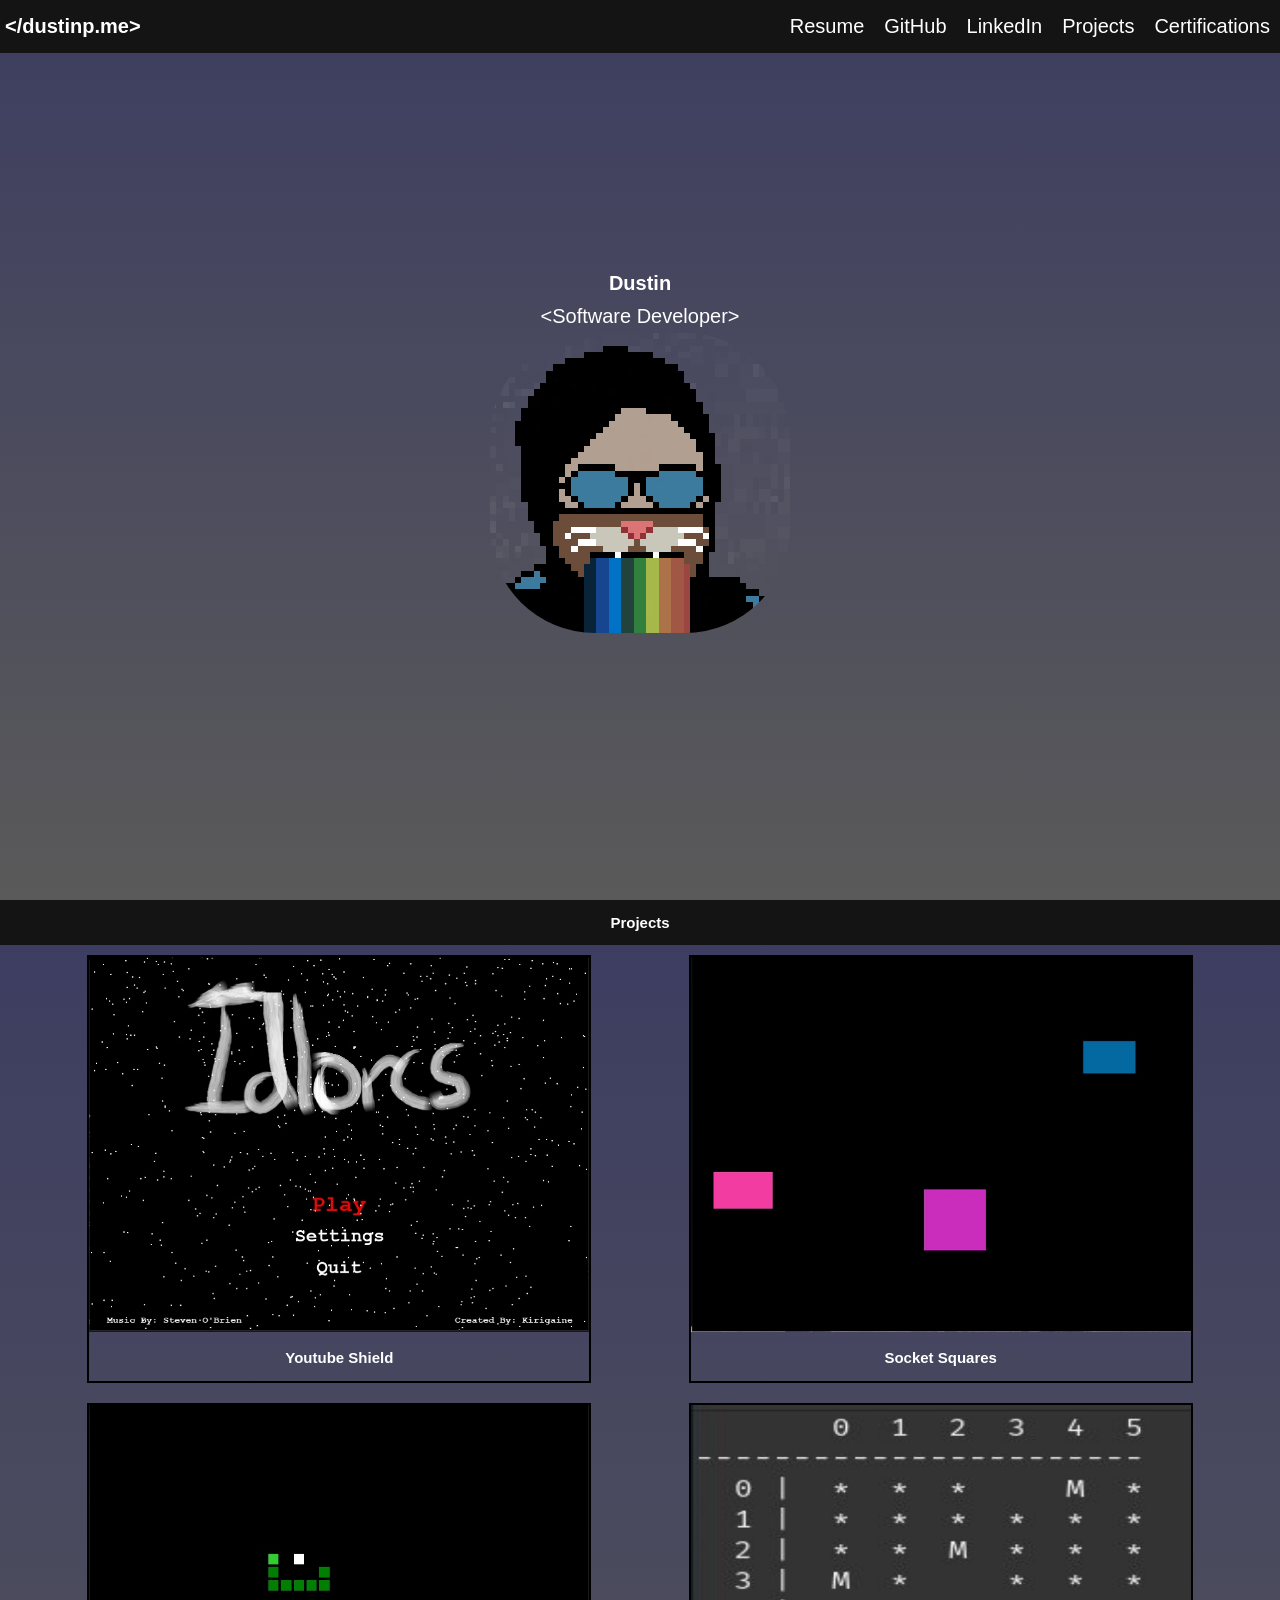
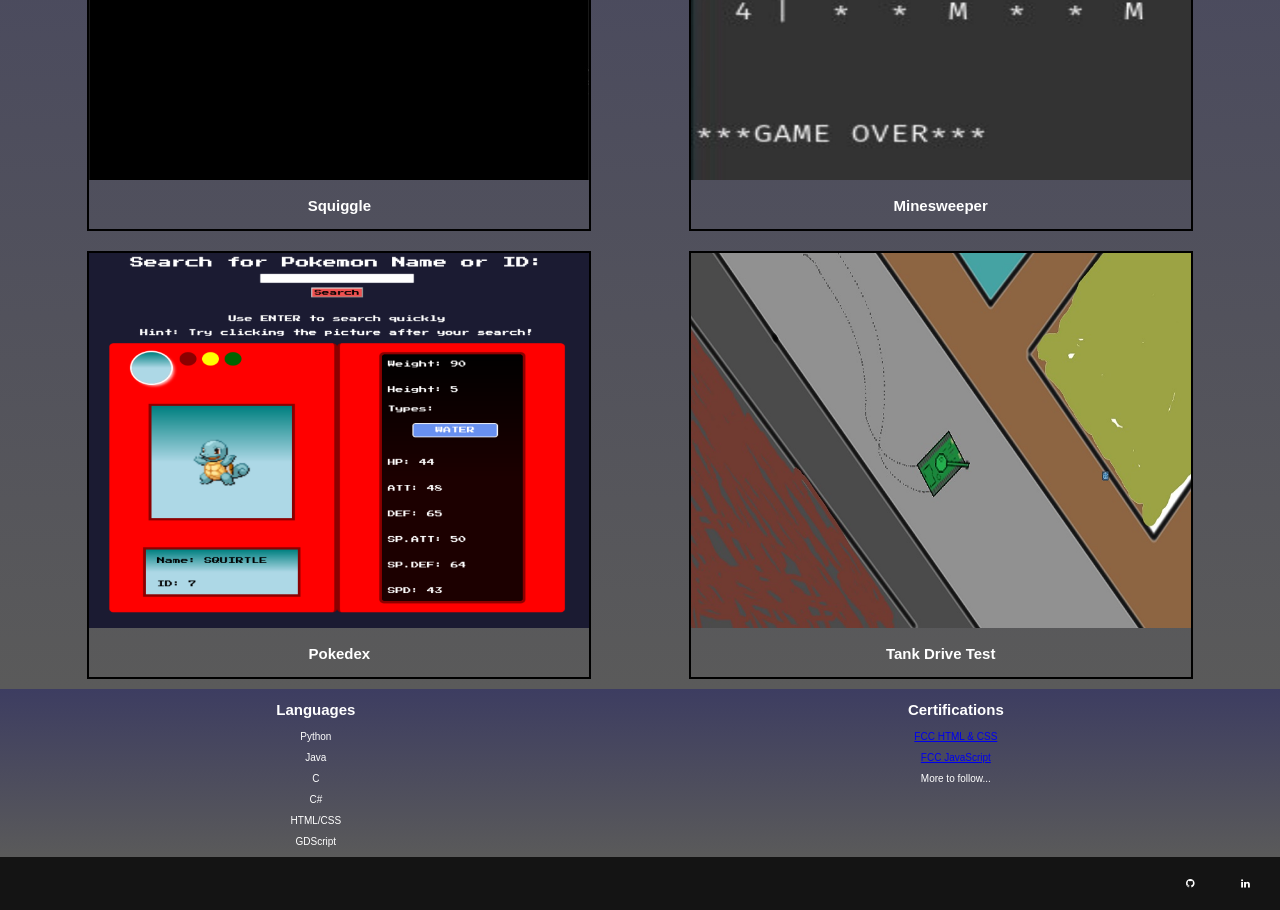
<file: index.html>
<!DOCTYPE HTML>
<html lang="en">
	<head>
		<title>Dustin P Portfolio</title>
		<meta charset="UTF-8">
		<meta name="viewport" content="width=device-width, initial-scale=1.0">
    <link rel="stylesheet" href="styles.css">
    <link rel="stylesheet" href="https://cdnjs.cloudflare.com/ajax/libs/font-awesome/4.7.0/css/font-awesome.min.css">
	</head>
	<body>

  <header>
    <h1 class="helm">&lt;/dustinp.me&gt;</h1>
    <nav id="navbar">
      
      <ul>
      <li class="nav-link">
        <a href="https://dustinp.me">Resume</a>
      </li>
      <li class="nav-link">
        <a id="profile-link" href="https://github.com/kirigaine" target="_blank">GitHub</a>
      </li>
      <li class="nav-link">
        <a href="https://www.linkedin.com/in/dustin-pruitt-176882202/">LinkedIn</a>
      </li>
      <li class="nav-link">
        <a href="#projects">Projects</a>
      </li>
      <li class="nav-link">
        <a href="#langs-and-certs">Certifications</a>
      </li>
      </ul>
    </nav>
  </header>

    <section class="welcome" id="welcome-section">
      <h1 class="player-name">Dustin</h1>
      <p class="player-guild"><span>&lt;Software Developer&gt;</span></p>
      <img class="player-portrait" alt="picture of a guy wearing glasses" src="images/me.svg">
    </section>
    <section id="projects">
    <h1 class="project-header">Projects</h1>
      <div class="project-container">

        <div class="project-tile">
          <a class="project-link" href="https://github.com/kirigaine/YouTube-Shield" target="_blank">
          <img class="project-image" src="images/idlorcs-preview.jpg">
          </a><h3 class="project-title">Youtube Shield</h3>
        </div>

        <div class="project-tile">
          <a class="project-link" href="https://github.com/kirigaine/Socket-Squares" target="_blank">
          <img class="project-image" src="images/ss-preview.jpg">
          </a><h3 class="project-title">Socket Squares</h3>
        </div>

        <div class="project-tile">
          <a class="project-link" href="https://github.com/kirigaine/CSharp-Squiggle-Snake-Game" target="_blank">
          <img class="project-image" src="images/squiggle-preview.jpg">
          </a><h3 class="project-title">Squiggle</h3>
        </div>

        <div class="project-tile">
          <a class="project-link" href="https://github.com/kirigaine/C-Minesweeper" target="_blank">
          <img class="project-image" src="images/ms-preview.jpg">
          </a><h3 class="project-title">Minesweeper</h3>
        </div>

        <div class="project-tile">
          <a class="project-link" href="pokedex/index.html" target="_blank">
          <img class="project-image" src="images/pokedex-preview.png">
          </a><h3 class="project-title">Pokedex</h3>
        </div>

        <div class="project-tile">
          <a class="project-link" href="https://github.com/kirigaine/Tank-Test-Game" target="_blank">
          <img class="project-image" src="images/tdt-preview.jpg">
          </a><h3 class="project-title">Tank Drive Test</h3>
        </div>

      </div>
    </section>
  <section id="langs-and-certs">
    <div class="languages-container">
      <h1 class="lang-title">Languages</h1>
      <ul class="languages">
        <li>Python</li>
        <li>Java</li>
        <li>C</li>
        <li>C#</li>
        <li>HTML/CSS</li>
        <li>GDScript</li>
      </ul>
    </div>
    <div class="certifications-container">
      <h1 class="cert-title">Certifications</h1>
      <ul class="certifications">
	      <li><a href="https://www.freecodecamp.org/certification/tholen2147/responsive-web-design" target="_blank">FCC HTML & CSS</a></li>
	      <li><a href="https://www.freecodecamp.org/certification/tholen2147/javascript-algorithms-and-data-structures-v8" target="_blank">FCC JavaScript</a></li>
        <li>More to follow...</li>
      </ul>
    </div>
  </section>
<footer>
  <a href="https://github.com/kirigaine" target="_blank" class="fa fa-github"></a>
  <a href="https://www.linkedin.com/in/dustin-pruitt-176882202/" class="fa fa-linkedin"></a>


</footer>

	</body>
</html>
</file>
<file: styles.css>
/*{
  border: 1px solid red;
}*/

:root{
  --main_color: white;
  --alt_color: rgba(40,40,80,90);
}

@media (prefers-reduced-motion: no-preference) {
  * {
    scroll-behavior: smooth;
  }
}

*{
  font-family: Quicksand, sans-serif;
  white-space: nowrap;
}

html{
  box-sizing: border-box;
  font-size: 62.5%;
  color: var(--main_color);
}

body{
  margin: 0;
  padding: 0;
  height: 100vh;
  width: 100%;

}

/* Top of page */

nav{
  top: 0;
}

header{
  background-color: rgb(20,20,20);
  position: fixed;
  top: 0;
  width: 100%;
  display: flex;
  justify-content: space-between;
  align-items: center;
  height: 53px;
  z-index: 99
}

.helm{
  margin-left: 5px;
  cursor: pointer;

}

.nav-link>a{
  font-size: 2rem;
  color: var(--main_color);
  text-decoration: none;
}

.nav-link>a:hover{
  background: repeating-linear-gradient(var(--alt_color) 5%,white 75%);
  text-shadow: 2px 2px black;
  border-radius: 4px;
}

ul{
  display: flex;
}

li.nav-link{
  list-style-type: none;
  margin: 50px 10px;
}

/* FIRST SECTION */

section.welcome{
  height: 100vh;
  width: 100%;
  display: flex;
  justify-content: center;
  align-items: center;
  flex-direction: column;
  background: linear-gradient(rgba(40,40,80,90%) 0%, rgba(20,20,20,70%) 100%);
}

.player-name,.player-guild{
  margin: 5px;
  font-size: 2rem;
  z-index: 2;
}

.player-portrait{
  width: 300px;
  border-radius: 35%;
  z-index: 1;
}

.player-portrait:hover{
  transform: scale(1.2);
  transition-duration: 0.5s;
}



/* PROJECT SECTION */

.project-container{
  display: flex;
  flex-direction: row;
  align-content: flex-start;
  flex-wrap: wrap;
  justify-content: space-evenly;
  background: linear-gradient(rgba(40,40,80,90%) 0%, rgba(20,20,20,70%) 100%);
}

.project-tile{
  width: 100%;
  max-width: 500px;
  border: 2px solid black;
  margin: 10px 10px;
}

.project-image{
  width: 100%;
  object-fit: cover;
  min-width: 300px;
  min-height: 300px;
}

.project-title{
  color: inherit;
  font-size: 1.5rem;
}

.project-image:hover{
  outline: 2px solid lightblue;
}

.project-tile h3{
  text-align: center;
}

.project-header{
  text-align: center;
  background-color: rgb(20,20,20);
  margin-top: 0;
  margin-bottom: 0;
  padding: 14px 0;
}

/* LANG AND CERTS SECTION */

section#langs-and-certs{
  display: flex;
  justify-content: space-around;
  flex-direction: row;
  flex-wrap: wrap;
  background: linear-gradient(rgba(40,40,80,90%) 0%, rgba(20,20,20,70%) 100%);
}

.lang-title,.cert-title{
  text-align: center;
}

.languages,.certifications{
  list-style-type: none;
  padding: 0;
  display: flex;
  flex-direction: column;
  justify-content: center;
  gap: 1em;
  text-align: center;
}

ul>li>a:visited{
	text-decoration: none;
	color: inherit;
}

/* FOOTER */

footer{
  background-color: rgb(20,20,20);
  bottom: 0;
  width: 100%;
  display: flex;
  justify-content: right;
  align-items: center;
  height: 53px;
}

.fa {
  font-size: 30px;
  margin-right: 10px;
  margin-left: -5px;
  width: 50px;
  text-align: center;
  text-decoration: none;
  color: white;
}

.fa:hover{
  transform: scale(1.25);
  opacity: 0.8;
}

/* MEDIA QUERIES */

@media (max-width: 760px){
  
  .nav-link>a{
    font-size: 1.6rem;
  }

  .helm{
    font-size: 1.8rem;
  }

  li.nav-link{
  margin: 50px 5px;
  }

  li.nav-link:last-of-type{
    margin-right: 10px;
  }
}

@media (max-width: 606px){
  
  .helm{
    visibility: hidden;
    position: absolute;
  }

  #navbar>ul{
    justify-content: center;
    width: 100vw;
    padding: 0;
  }
  
}
</file>
